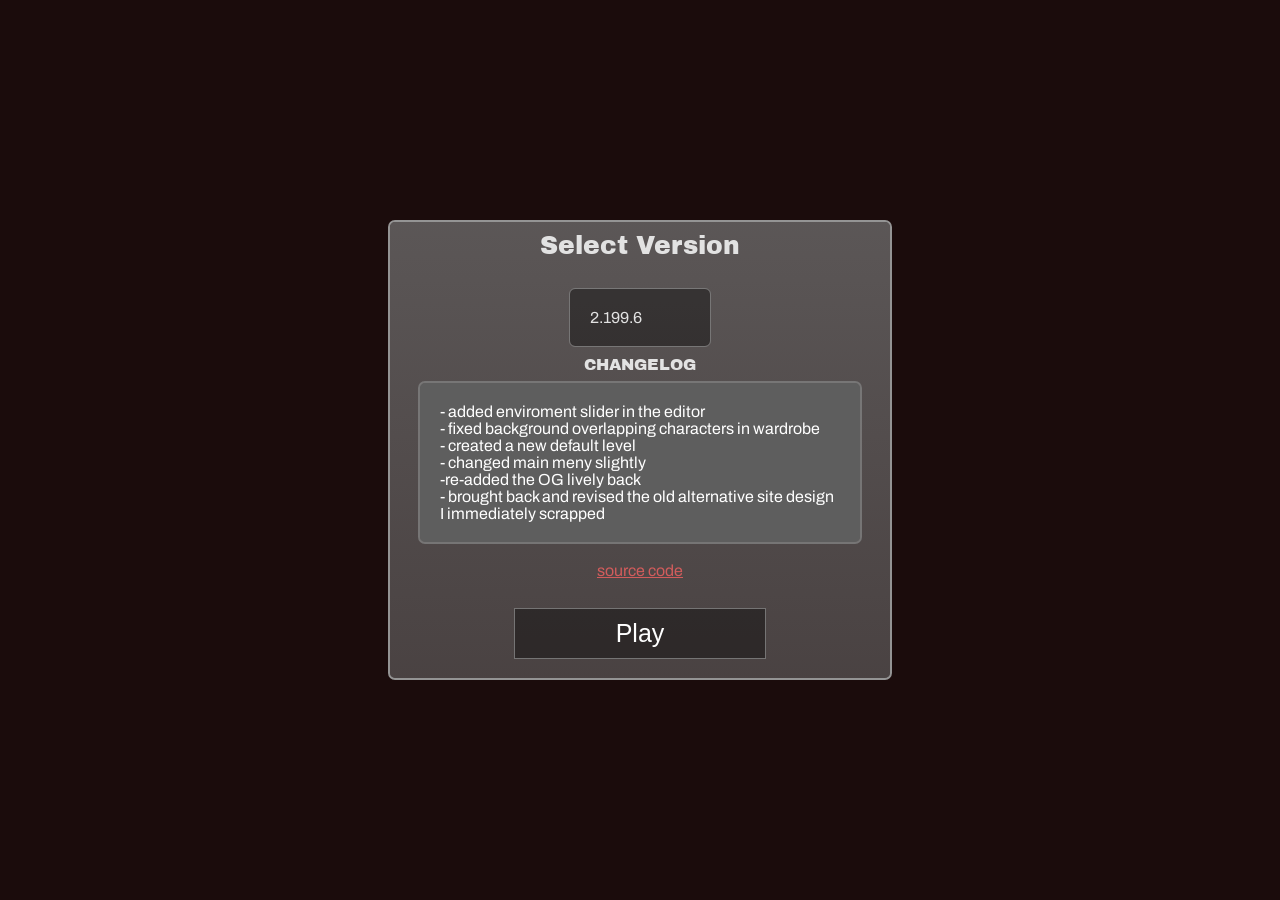
<file: index.html>
<head>
    <title>Cattie's World 2 Beta</title>
    <link rel="preconnect" href="https://fonts.googleapis.com">
    <link rel="preconnect" href="https://fonts.gstatic.com" crossorigin>
    <link href="https://fonts.googleapis.com/css2?family=Archivo+Black&family=Archivo:ital,wght@0,100..900;1,100..900&display=swap" rel="stylesheet">
    <link rel="stylesheet" href="style.css">
</head>

<body>
<div id="darkoverlay" hidden>

</div>
    <div id="pane">
        <span id="title">
            Select Version
        </span>
        <div id="version">select version</div>
        <span id="changelog">CHANGELOG</span>
        <span id="description"></span>
        <a id="source" href="https://github.com/cattiesworld/CattiesWorld2" target="_blank">source code</a>
        <button id="play">Play</button>
    </div>

    <script>
        const versions = ['2.199.6', '2.199.5', '2.199.4','2.199.2', '2.199', '2.198.1','2.197.6', '2.197','2.196.5','2.196','2.195','2.194','2.193','2.192.2','2.192','2.191','2.190christmas','2.190','2.189','2.188','2.187','2.186','2.185', '2.184', '2.183', '2.182', '2.181', '2.180', '2.179', '2.178', '2.177', '2.176', '2.175', 'unreleased', '2.174', '2.173', '2.172', '2.171', '2.170', '2.169', '2.168', '2.167']
        let selected = versions[0]
        
        mouse = {}
        const overlay = document.getElementById('darkoverlay')

        let changelog
        fetch("/changelog.json")
        .then(response => {
            if (!response.ok) throw new Error("Failed to fetch changelog");
            return response.json();
        })
        .then(data => {
            changelog = data;
            setVersionDescription(changelog[versions[0]])
        })
        .catch(error => console.error("Error:", error));

        document.getElementById('version').textContent = versions[0]

        function setVersionDescription(desc) {
            if(desc) {
                document.getElementById('description').innerHTML = desc
                document.getElementById('description').style.color = "#ffffff"
            } else {
                document.getElementById('description').innerHTML = "there are no notes for this version, unfortunately."
                document.getElementById('description').style.color = "#a8a8a8"
            }
        }
        
        function createDropdown() {
            const dropdown = document.createElement('div')
            const text = document.createElement('span')
            text.textContent = 'select version'
            text.className = 'dropdowntext'
            dropdown.className = 'dropdown'
            dropdown.style.top = window.innerHeight/2
            dropdown.appendChild(text)
            for(let i = 0; i < versions.length; i++) {
                const item = document.createElement('div')
                item.textContent = versions[i]
                item.className = 'dropdownItem'
                dropdown.appendChild(item)
                if(item.textContent.includes(2)) {
                    if(Math.floor(i/2) == i/2) {
                    item.style.backgroundColor = '#313131'
                } else {
                    item.style.backgroundColor = '#363636'
                }
                if(selected == versions[i]) {
                    item.style.backgroundColor = '#bf5656'
                }
                if((versions[i].match(/\./g) || []).length > 1) {
                    item.style.filter = 'brightness(.8)'
                }
                item.addEventListener('click', () => {
                    selected = item.textContent
                    let change
                    if(selected) {change = changelog[item.textContent]}
                    
                    setVersionDescription(change)
                    document.getElementById('version').textContent = item.textContent
                    changelog.hidden = false
                    overlay.hidden = true
                    dropdown.remove()
                    click()
                })
                } else {
                    item.style.backgroundColor = '#313131'
                    item.style.filter = 'brightness(.8)'
                }
                
            }
            overlay.hidden = false
            document.body.appendChild(dropdown)
        }
        document.getElementById('version').addEventListener('click', () => {
            createDropdown()
            click()
        })
        document.getElementById('play').addEventListener('click', () => {
            if(selected) {
                window.location = `versions/CW${selected}.html`
            }
        })
        document.getElementById('play').addEventListener('pointerdown', () => {
            if(selected) {
                click(1)
            }
        })
        addEventListener('mousemove', (e) => {
            mouse.x = e.clientX
            mouse.y = e.clientY
        })

        addEventListener('keydown', (e) => {
            if(e.keyCode == '13') {
                if(selected) {
                window.location = `versions/CW${selected}.html`
                }
            }
        })

        function click(type) {
            const audio =  new Audio()
            if(type == 1) {
                audio.src = `coolclick.wav`
            } else {
                audio.src = `click.wav`
            }
            
            audio.play()
        }
    </script>
</body>
</file>
<file: style.css>
html, body {
        background-color: rgb(27, 12, 12);
        margin: 0;
        display: flex;
        justify-content: center;
        width: 100%;
        font-family: Archivo;
        color: rgb(226, 226, 226);
        user-select: none;
    }
    ::-webkit-scrollbar {
        display: none;
    }
    #pane {
        background-color: rgb(109, 48, 48);
        width: 500px;
        height: fit-content;
        margin-top: auto;
        margin-bottom: auto;
        display: flex;
        flex-direction:column;
        border-radius: 5px;
        background: #787878B1;
        background: linear-gradient(180deg, rgba(120, 120, 120, 0.69) 0%, rgba(120, 120, 120, 0.5) 100%);
        outline-color: #949494;
        outline-width: 2px;
        outline-style: solid;
    }
    #title {
        font-family: Archivo Black;
        margin-left: auto;
        margin-right: auto;
        margin-top: 10px;
        font-size: 25px;
    }
    button {
        background-color: #00000064;
        outline-color: #7f7f7fcf;
        outline-width: 1px;
        outline-style: solid;
        border-style: none;
        color:white;
                padding: 10px;
        font-size: 25px;
        width: 250px;
    }
    #play {
        margin-left: auto;
        margin-right: auto;
        margin-top: 20px;
        margin-bottom: 20px;

    }
    button:hover, #version:hover {
        cursor: pointer;
        background-color: #bd2929;
        outline-color: #fc3b3b;
        outline-width: 4px;
        outline-style: solid;
    }
    button:active, #version:active {
        background-color: rgb(105, 39, 39);
        color: rgb(167, 167, 167);
    }
    #version {
        margin: 30px;
        margin-left: auto;
        margin-right: auto;
        margin-top: calc(auto);
        width: 100px;
        background-color: gray;
        padding: 20px;
        background-color: #00000064;
        outline-color: #7f7f7fcf;
        outline-width: 1px;
        outline-style: solid;
        border-radius: 5px;
    }
    #version:hover {
        cursor: pointer;
    }
    .dropdown {
        position: absolute;
        background-color: #363636;
        width: 200px;
        max-height: 50%;
        overflow-y: scroll;
        border-width: 1px;
        border-style: solid;
        border-color: rgba(255, 255, 255, 0.147);
    }
    .dropdownItem {
        padding: 5px;
        font-size: 20px;
    }
    .dropdownItem:hover {
        filter: brightness(1.2);
        cursor: pointer;
    }
    .dropdownItem:active {
        filter: brightness(.8);
    }
    #description {
        margin-left: auto;
        padding-top: 20px;
        padding-bottom: 20px;
        margin-right: auto;
        margin-bottom: 20px;
        padding-left: 20px;
        padding-right: 20px;
        width: 80%;
        text-align: left;
        outline-color: #7f7f7fcf;
        outline-width: 2px;
        outline-style: solid;
        background-color: #5e5e5e;
        border-radius: 5px;
    }
    .dropdowntext {
        margin: 5px;
        margin-top: 5px;
    }
    #darkoverlay {
        background-color: rgba(0, 0, 0, 0.356);
        position: absolute;
        width: 100%;
        height: 100%;
        backdrop-filter: blur(2px);
    }
    #changelog {
        font-family: Archivo Black;
        margin-left: auto;
        margin-right: auto;
        margin-top: -20px;
        margin-bottom: 10px;
    }

    a {
        color: rgb(209, 92, 92)
    }

    #source {
        margin-left: auto;
        margin-right: auto;
        margin-bottom: 10px;
    }
</file>
